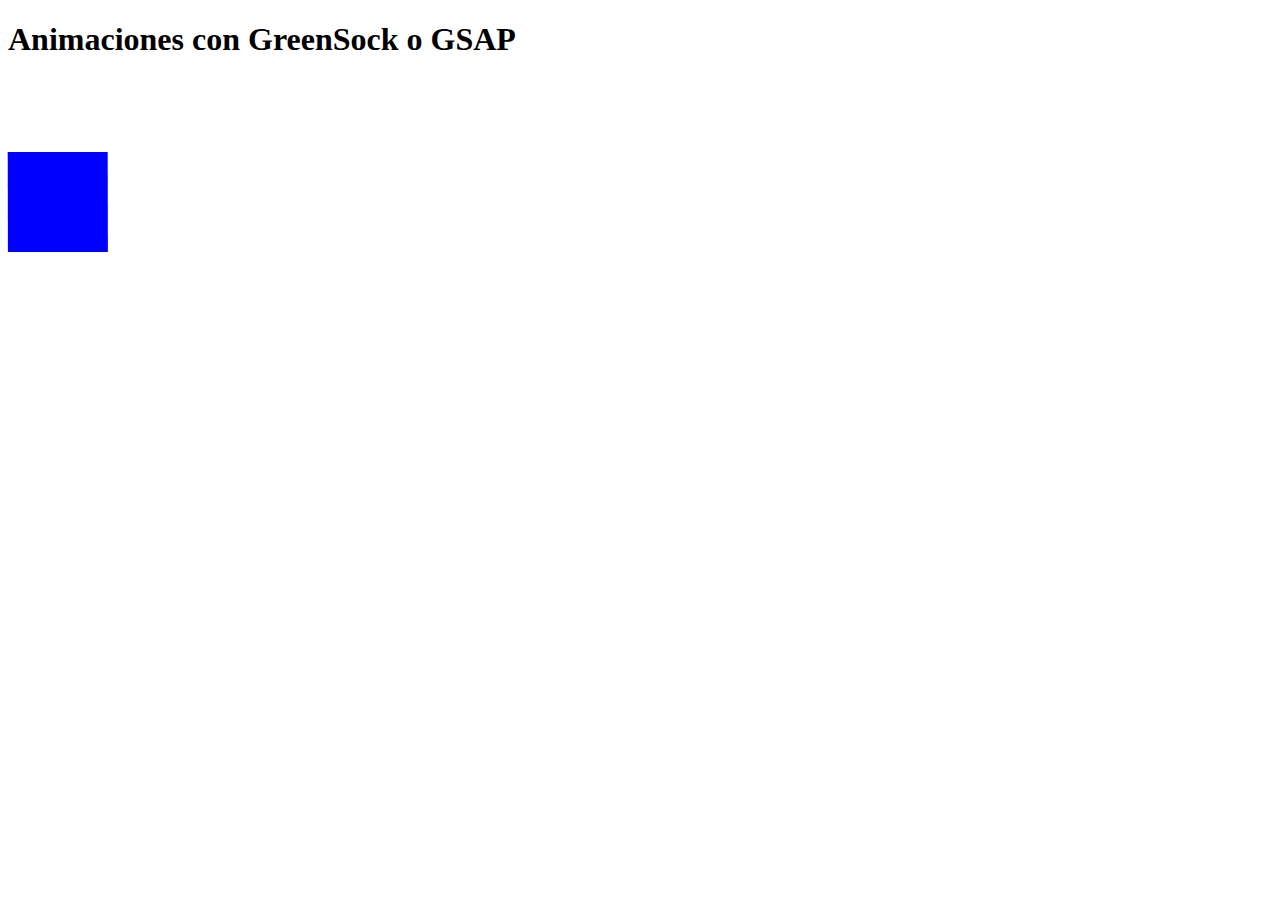
<file: index.html>
<!DOCTYPE html>
<html lang="en">
<head>
    <meta charset="UTF-8">
    <meta http-equiv="X-UA-Compatible" content="IE=edge">
    <meta name="viewport" content="width=device-width, initial-scale=1.0">
    <title>Animaciones JS</title>

    <link rel="stylesheet" href="estilos/estilos.css">

</head>
<body>
    <header>
        <h1>Animaciones con GreenSock o GSAP</h1>
    </header>
    <br>
    <br>
    <br>
    <br>
    <main>
        <div class="container">
            <div class="ball">
            </div>
        </div>
        <div class="container">
            <div class="ball2">
            </div>
        </div>


    </main>
    <script src="https://cdnjs.cloudflare.com/ajax/libs/gsap/3.7.1/gsap.min.js"></script>
    <script src="javascript/animaciones.js"></script>
</body>
</html>
</file>
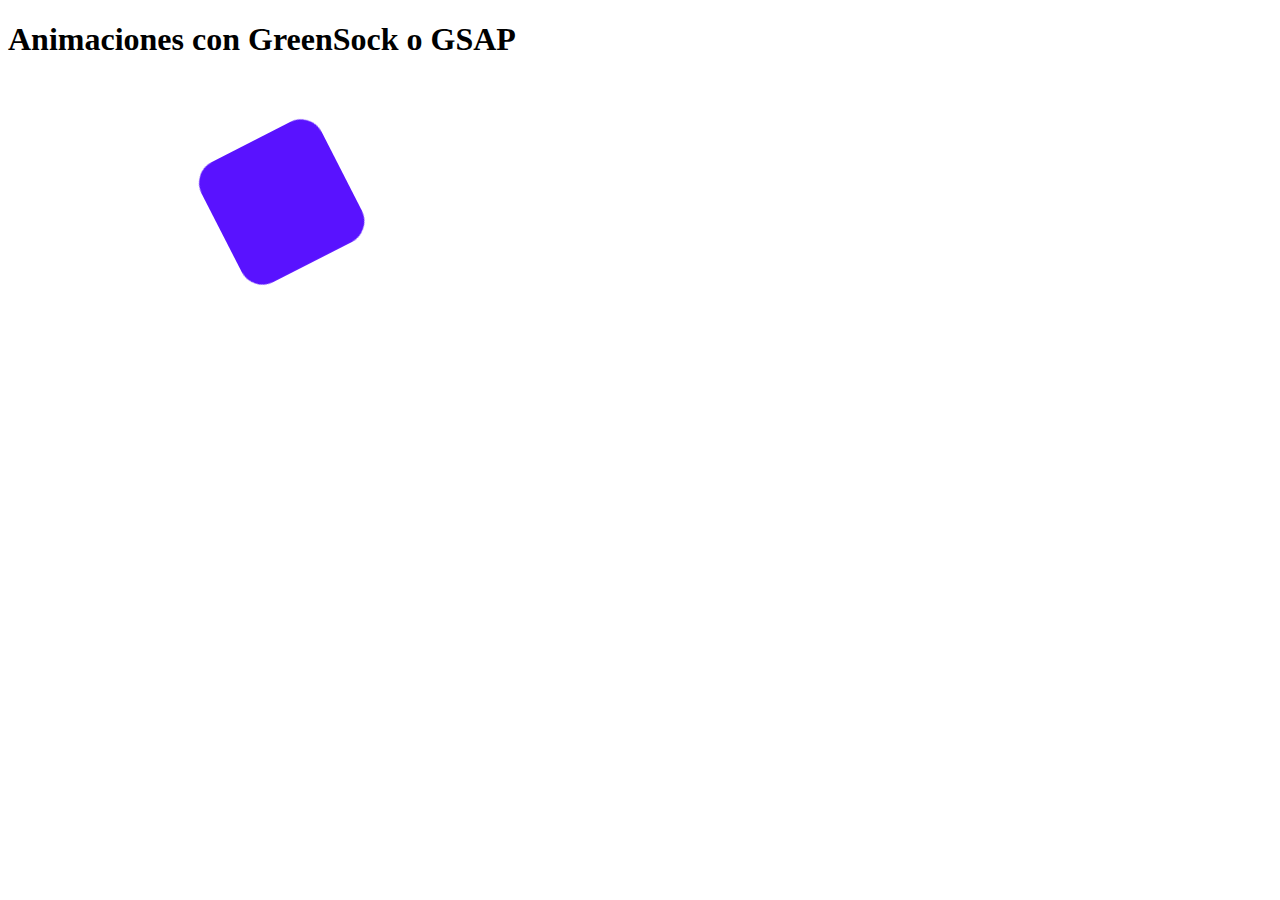
<file: chain_animations.html>
<!DOCTYPE html>
<html lang="en">
<head>
    <meta charset="UTF-8">
    <meta http-equiv="X-UA-Compatible" content="IE=edge">
    <meta name="viewport" content="width=device-width, initial-scale=1.0">
    <title>Animaciones JS</title>

    <link rel="stylesheet" href="estilos/chain_animation.css">

</head>
<body>
    <header>
        <h1>Animaciones con GreenSock o GSAP</h1>
    </header>
    <br>
    <br>
    <br>
    <br>
    <main>
        <div class="container">
            <div class="ball">
            </div>
        </div>
        <div class="container">
            <div class="ball2">
            </div>
        </div>


    </main>
    <script src="https://cdnjs.cloudflare.com/ajax/libs/gsap/3.7.1/gsap.min.js"></script>
    <script src="javascript/chain_animations.js"></script>
</body>
</html>
</file>
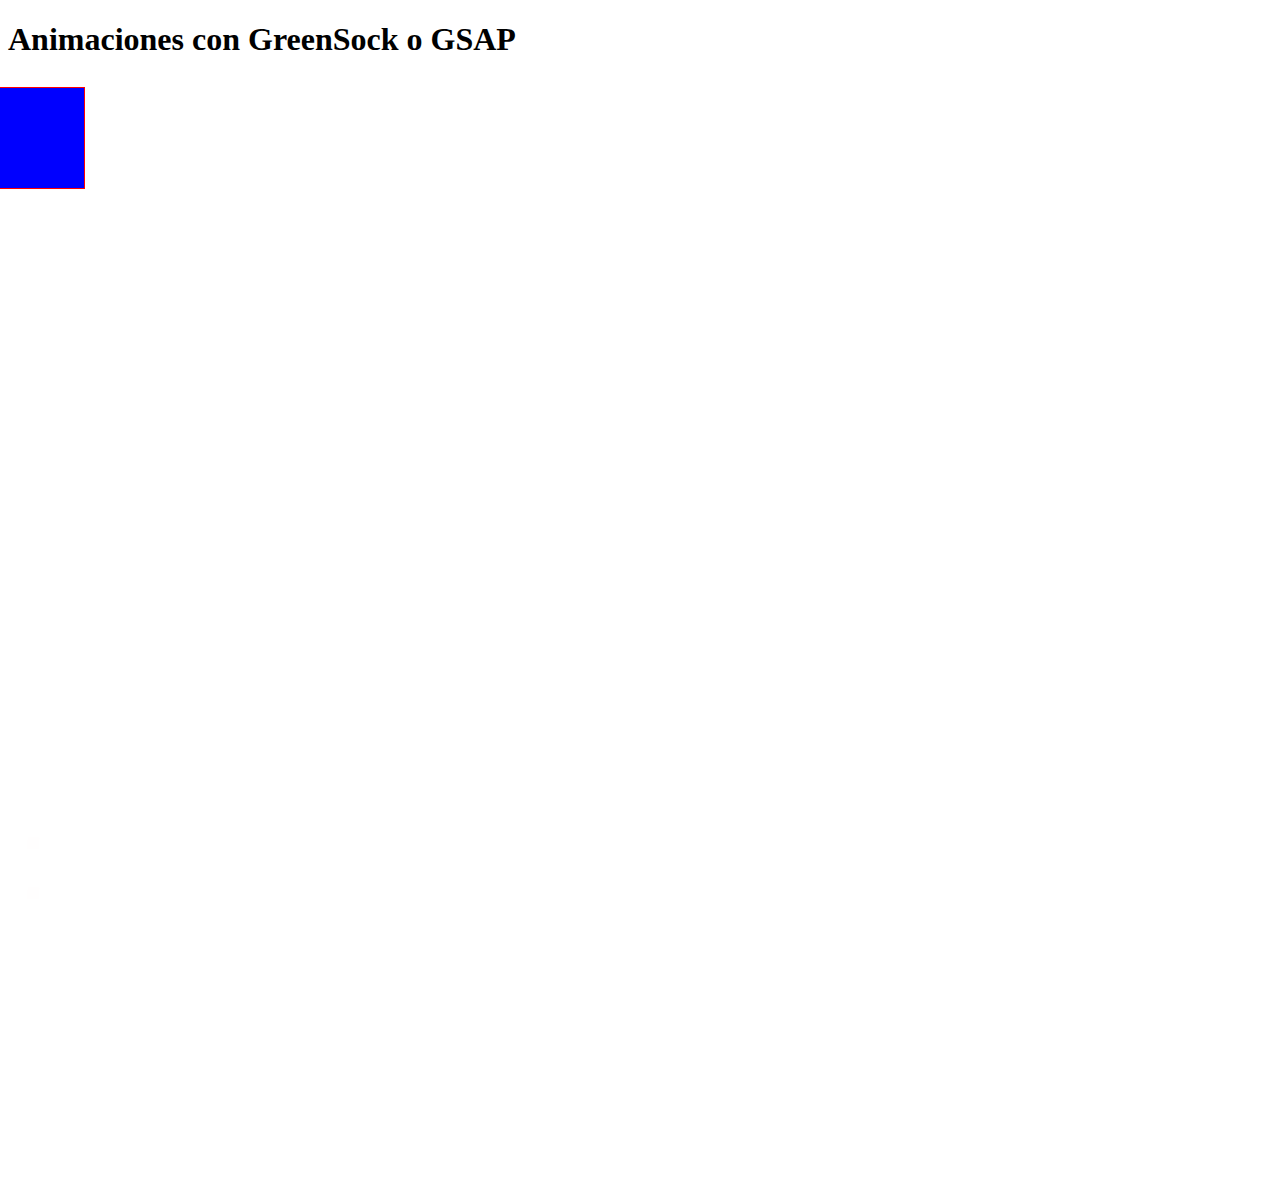
<file: staggers.html>
<!DOCTYPE html>
<html lang="en">
<head>
    <meta charset="UTF-8">
    <meta http-equiv="X-UA-Compatible" content="IE=edge">
    <meta name="viewport" content="width=device-width, initial-scale=1.0">
    <title>Animaciones JS</title>

    <link rel="stylesheet" href="estilos/staggers.css">

</head>
<body>
    <header>
        <h1>Animaciones con GreenSock o GSAP</h1>
    </header>
    <br>
    <br>
    <br>
    <br>
    <main>
        <div class="container">
            <div class="btn">
                <p>Play</p>
                <div class="ball"></div>
            </div>

            <div class="box"></div>
            <div class="box"></div>
            <div class="box"></div>
            <div class="box"></div>
            <div class="box"></div>
            <div class="box"></div>
            <div class="box"></div>
            <div class="box box2"></div>

        </div>

        
        


    </main>
    <script src="https://cdnjs.cloudflare.com/ajax/libs/gsap/3.7.1/gsap.min.js"></script>
    <script src="javascript/staggers.js"></script>
</body>
</html>
</file>
<file: estilos/estilos.css>
div.ball{
    width: 100px;
    height: 100px;
    margin-bottom: 15px;
    background: blue;
}
</file>
<file: estilos/chain_animation.css>
div.ball{
    width: 100px;
    height: 100px;
    margin-bottom: 15px;
    background: blue;
}
</file>
<file: estilos/staggers.css>
div.ball{
    position: relative;
    top: -115px;
    left: -25px;
    width: 100px;
    height: 100px;
    border: 1px solid red;
    transform-origin: center;

    margin-bottom: 15px;
    background: blue;
}

div.box{
    width: 50px;
    height: 50px;
    margin-right: 15px;
    background: red;
    opacity: 0;
}
</file>
